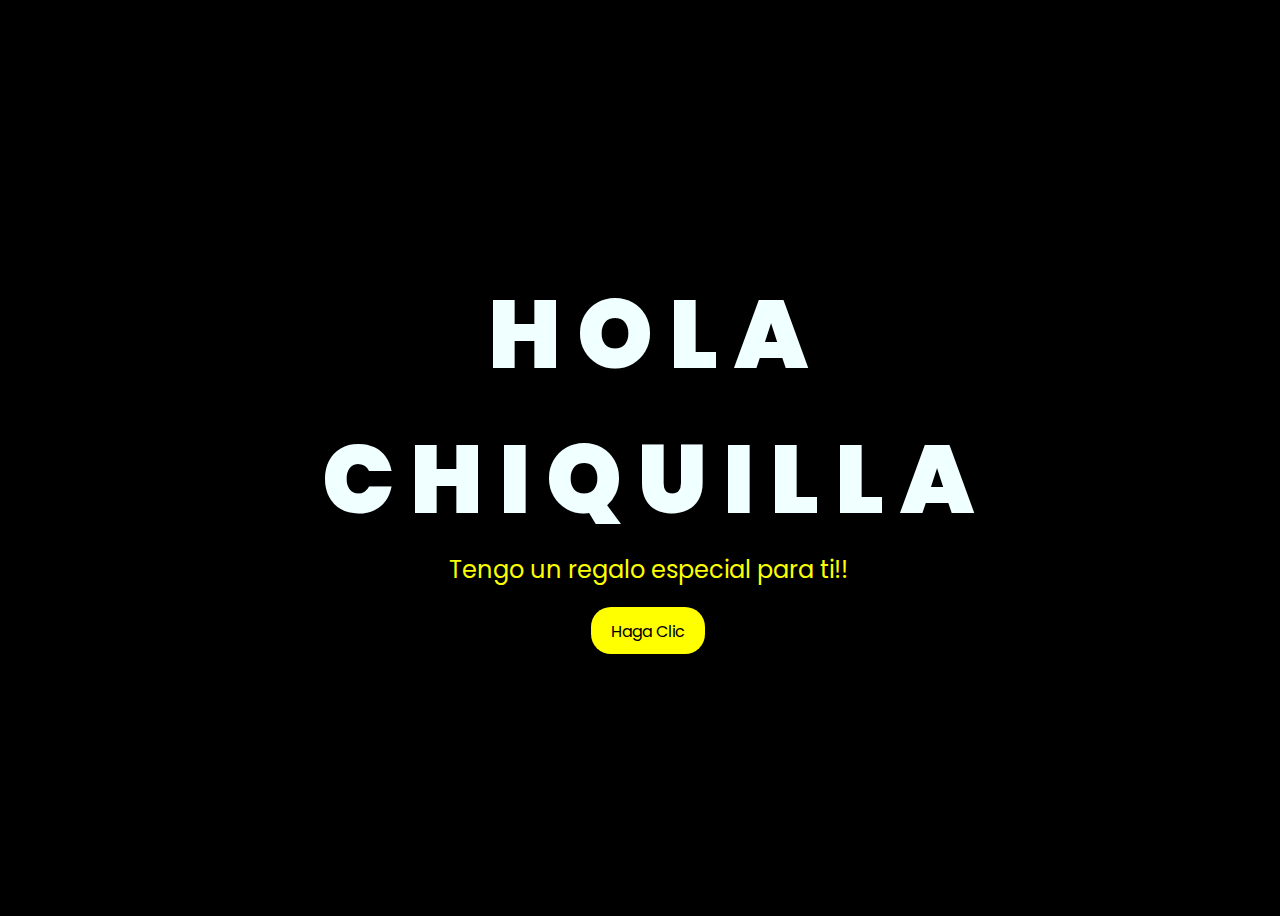
<file: index.html>
<!DOCTYPE html>
<html lang="en">
<head>
    <meta charset="UTF-8">
    <meta http-equiv="X-UA-Compatible" content="IE=edge">
    <meta name="viewport" content="width=device-width, initial-scale=1.0">
    <link rel="stylesheet" href="css/style.css">
    <link rel="icon" href="img/flowers.png" type="image/x-icon">
    <title>FLORES</title>
</head>
<body>
    <div class="greetings">

        <span>H</span>
        <span>O</span>
        <span>L</span>
        <span>A</span>

    </div>
    <div class="greetings">
        <span>C</span>
        <span>H</span>
        <span>I</span>
        <span>Q</span>
        <span>U</span>
        <span>I</span>
        <span>L</span>
        <span>L</span>
        <span>A</span>
    </div>
    <div class="description">
        <span>Tengo un regalo especial para ti!!</span>
    </div>
    <div class="button">
        <button>
            <a href="FLORES.html">Haga Clic</a>
        </button>
        
    </div>
</body>
</html>
</file>
<file: css/style.css>
@import url('https://fonts.googleapis.com/css2?family=Poppins:ital,wght@0,500;1,900&display=swap');
*{
    font-family: 'Poppins',cursive;
}
body{
    color: azure;
    width: 100%;
    height: 100vh;
    display: flex;
    flex-direction: column;
    align-items: center;
    justify-content: center;
    background-color: black;
}
.greetings{
    font-size: 6rem;
    font-weight: 900;
}
.greetings > span{
    animation: glow 2s ease-in-out infinite;
}
@keyframes glow{
    0%, 100%{
        color: #fff;
        text-shadow: 0 0 12px #fbff00, 0 0 50px #fbff00, 0 0 100px #fbff00;
    }
    10%, 90%{
        color: #696565;
        text-shadow: none;
    }
}
.greetings > span:nth-child(2){
    animation-delay: .1s ;
}
.greetings > span:nth-child(3){
    animation-delay: .2s ;
}
.greetings > span:nth-child(4){
    animation-delay: .3s;
}
.greetings > span:nth-child(5){
    animation-delay: .4s;
}
.greetings > span:nth-child(6){
    animation-delay: .5s;
}
.greetings > span:nth-child(7){
    animation-delay: .6s;
}
.greetings > span:nth-child(8){
    animation-delay: .7s;
}
.greetings > span:nth-child(9){
    animation-delay: .8s;
}


.description{
    font-size: 1.5rem;
    margin-bottom: 20px;
}

.button a{
    text-decoration: none;
    font-size: 1rem;
    color: #111;
}

@media screen and (max-width:574px){
    .greetings{
        display: block;
        font-size: 3rem;
        font-weight: 500;
        text-align: center;
    }
    .description{
        font-size: 1rem;
    }
    
    .button a{
        font-size: .5rem;
    }
}

.description{
    color: #fbff00;
}

/* Estilo para el botón */
.button button {
    background-color: yellow; /* Fondo amarillo */
    border: none; /* Sin bordes */
    padding: 10px 20px; /* Ajusta el relleno según tu preferencia */
    font-size: 18px; /* Tamaño de fuente */
    cursor: pointer;
    position: relative; /* Necesario para el resplandor */
    border-radius: 20px; /* Esquinas redondeadas */
    transition: background-color 0.3s ease-in-out; /* Transición suave para el color de fondo */
  }
  
  /* Estilo para el enlace dentro del botón */
  .button button a {
    text-decoration: none; /* Elimina el subrayado del enlace */
    color: inherit; /* Hereda el color del texto del botón */
  }
  
  /* Efecto de resplandor al pasar el cursor sobre el botón */
  .button button:hover {
    background-color: orange; /* Cambia el color de fondo al pasar el mouse a naranja */
    box-shadow: 0 0 10px yellow, 0 0 20px yellow, 0 0 30px yellow; /* Efecto de resplandor amarillo */
  }
</file>
